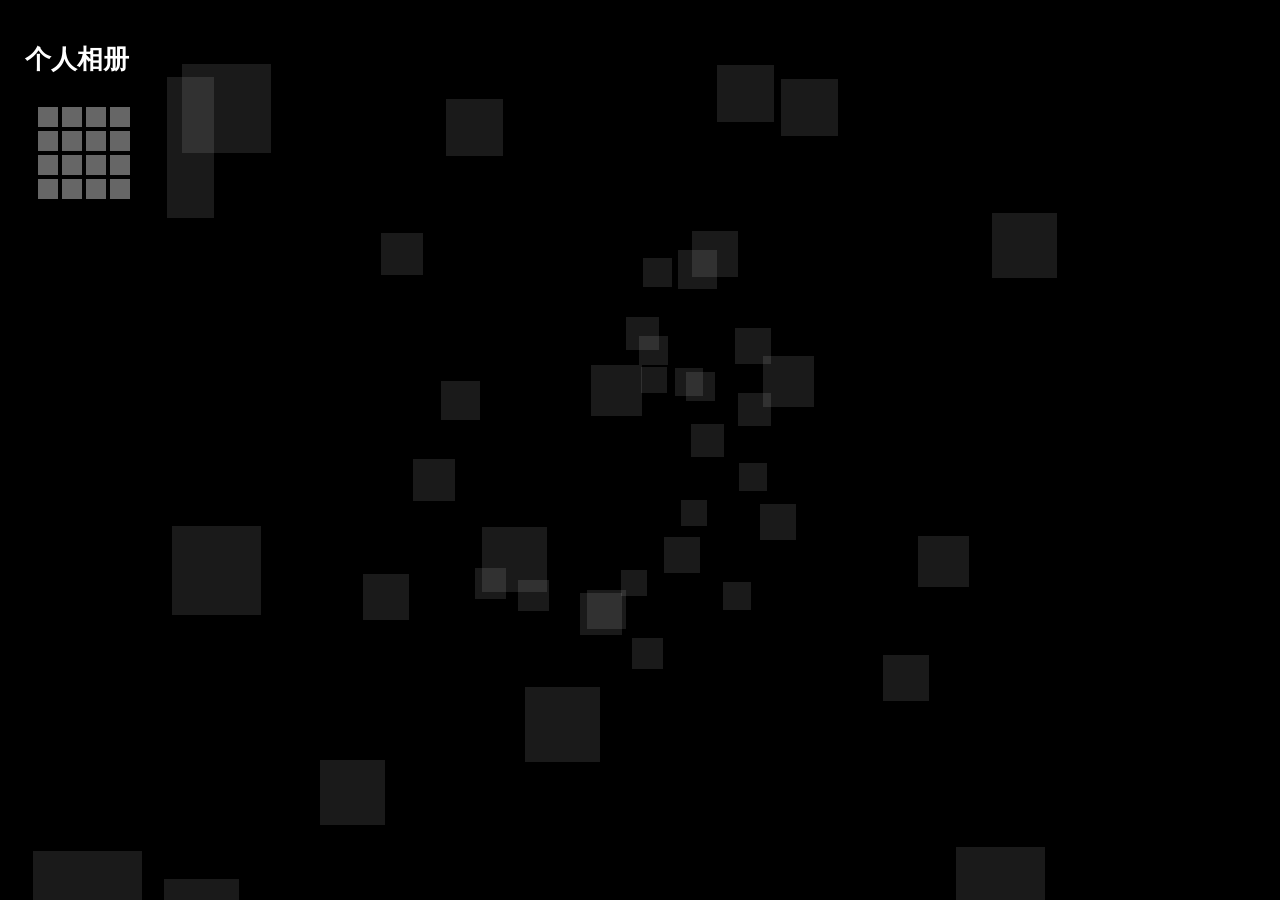
<file: boke笔记/3d相册/3d相册/index.html>
<!DOCTYPE html PUBLIC "-//W3C//DTD XHTML 1.0 Transitional//EN" "http://www.w3.org/TR/xhtml1/DTD/xhtml1-transitional.dtd">
<html xmlns="http://www.w3.org/1999/xhtml">
<head>
<meta http-equiv="Content-Type" content="text/html; charset=utf-8" />
<title>相册</title>

<meta http-equiv="imagetoolbar" content="no">
<style type="text/css">
	html {
		overflow: hidden;
	}
	body {
		position: absolute;
		margin: 0px;
		padding: 0px;
		background: #eee;
		width: 100%;
		height: 100%;
		color: #fff;
		font-family: arial;
		font-size: 0.8em;
	}
	#screen {
		position: absolute;
		width: 100%;
		height: 100%;
		background: #000;
		overflow: hidden;
	}
	#screen img, canvas { 
		position: absolute;
		left: -9999px;
		cursor: pointer;
        image-rendering: optimizeSpeed;

	}
	#screen .href {
		border: #FFF dotted 1px;
	}
	#screen .fog { 
		position: absolute;
		background: #fff;
		opacity: 0.1;
		filter: alpha(opacity=10);
	}
	#command {
		position:absolute;
		left: 1em;
		top: 1em;
		width: 130px;
		z-index: 30000;
		background:#000;
		border: #000 solid 1em;
	}
	#bar {
		position:relative;
		left: 1em;
		top: 1em;
		height: 160px;
	}
	#bar .button { 
		position: absolute;
		background: #222;
		width: 20px;
		height: 20px;
		cursor: pointer;
	}
	#bar .loaded { 
		background: #666;
	}
	#bar .viewed { 
		background: #fff;
	}
	#bar .selected { 
		background: #f00;
	}
	#urlInfo {
		position: absolute;
		background: url(images/r.gif) no-repeat 0 4px;
		visibility: hidden;
		z-index: 30000;
		padding-left: 12px;
		cursor: pointer;
	}
</style>

<script type="text/javascript">

var m3D = function () {
	/* ---- private vars ---- */
	var diapo = [],
		imb,
		scr,
		bar,
		selected,
		urlInfo,
		camera = {x:0, y:0, z:-650, s:0, fov: 500},
		nw = 0,
		nh = 0;
	/* ==== camera tween methods ==== */
	camera.setTarget = function (c0, t1, p) {
		if (Math.abs(t1 - c0) > .1) {
			camera.s = 1;
			camera.p = 0;
			camera.d = t1 - c0;
			if (p) {
				camera.d *= 2;
				camera.p = 9;
			}
		}
	}
	camera.tween = function (v) {
		if (camera.s != 0) {
			camera.p += camera.s;
			camera[v] += camera.d * camera.p * .01;
			if (camera.p == 10) camera.s = -1;
			else if (camera.p == 0) camera.s = 0;
		}
		return camera.s;
	}
	/* ==== diapo constructor ==== */
	var Diapo = function (n, img, x, y, z) {
		if (img) {
			this.url = img.url;
			this.title = img.title;
			this.color = img.color;
			this.isLoaded = false;
			if (document.createElement("canvas").getContext) {
				/* ---- using canvas in place of images (performance trick) ---- */
				this.srcImg = new Image();
				this.srcImg.src = img.src;
				this.img = document.createElement("canvas");
				this.canvas = true;
				scr.appendChild(this.img);
			} else {
				/* ---- normal image ---- */
				this.img = document.createElement('img');
				this.img.src =img.src;
				scr.appendChild(this.img);
			}
			/* ---- on click event ---- */
			this.img.onclick = function () {
				if (camera.s) return;
				if (this.diapo.isLoaded) {
					if (this.diapo.urlActive) {
						/* ---- jump hyperlink ---- */
						top.location.href = this.diapo.url;
					} else {
						/* ---- target positions ---- */
						camera.tz = this.diapo.z - camera.fov;
						camera.tx = this.diapo.x;
						camera.ty = this.diapo.y;
						/* ---- disable previously selected img ---- */
						if (selected) {
							selected.but.className = "button viewed";
							selected.img.className = "";
							selected.img.style.cursor = "pointer";
							selected.urlActive = false;
							urlInfo.style.visibility = "hidden";
						}
						/* ---- select current img ---- */
						this.diapo.but.className = "button selected";
						interpolation(false);
						selected = this.diapo;
					}
				}
			}
			/* ---- command bar buttons ---- */
			this.but = document.createElement('div');
			this.but.className = "button";
			bar.appendChild(this.but);
			this.but.diapo = this;
			this.but.style.left = Math.round((this.but.offsetWidth  * 1.2) * (n % 4)) + 'px';
			this.but.style.top  = Math.round((this.but.offsetHeight * 1.2) * Math.floor(n / 4)) + 'px';
			this.but.onclick = this.img.onclick;
			imb = this.img;
			this.img.diapo = this;
			this.zi = 25000;
		} else {
			/* ---- transparent div ---- */
			this.img = document.createElement('div');
			this.isLoaded = true;
			this.img.className = "fog";
			scr.appendChild(this.img);
			this.w = 300;
			this.h = 300;
			this.zi = 15000;
		}
		/* ---- object variables ---- */
		this.x = x;
		this.y = y;
		this.z = z;
		this.css = this.img.style;
	}
	/* ==== main 3D animation ==== */
	Diapo.prototype.anim = function () {
		if (this.isLoaded) {
			/* ---- 3D to 2D projection ---- */
			var x = this.x - camera.x;
			var y = this.y - camera.y;
			var z = this.z - camera.z;
			if (z < 20) z += 5000;
			var p = camera.fov / z;
			var w = this.w * p;
			var h = this.h * p;
			/* ---- HTML rendering ---- */
			this.css.left   = Math.round(nw + x * p - w * .5) + 'px';
			this.css.top    = Math.round(nh + y * p - h * .5) + 'px';  
			this.css.width  = Math.round(w) + 'px';
			this.css.height = Math.round(h) + 'px';
			this.css.zIndex = this.zi - Math.round(z);
		} else {
			/* ---- image is loaded? ---- */
			this.isLoaded = this.loading();
		}
	}
	/* ==== onload initialization ==== */
	Diapo.prototype.loading = function () {
		if ((this.canvas && this.srcImg.complete) || this.img.complete) {
			if (this.canvas) {
				/* ---- canvas version ---- */
				this.w = this.srcImg.width;
				this.h = this.srcImg.height;
				this.img.width = this.w;
				this.img.height = this.h;
				var context = this.img.getContext("2d");
				context.drawImage(this.srcImg, 0, 0, this.w, this.h);
			} else {
				/* ---- plain image version ---- */
				this.w = this.img.width;
				this.h = this.img.height;
			}
			/* ---- button loaded ---- */
			this.but.className += " loaded";
			return true;
		}
		return false;
	}
	////////////////////////////////////////////////////////////////////////////
	/* ==== screen dimensions ==== */
	var resize = function () {
		nw = scr.offsetWidth * .5;
		nh = scr.offsetHeight * .5;
	}
	/* ==== disable interpolation during animation ==== */
	var interpolation = function (bicubic) {
		var i = 0, o;
		while( o = diapo[i++] ) {
			if (o.but) {
				o.css.msInterpolationMode = bicubic ? 'bicubic' : 'nearest-neighbor'; // makes IE8 happy
				o.css.imageRendering = bicubic ? 'optimizeQuality' : 'optimizeSpeed'; // does not really work...
			}
		}
	}
	/* ==== init script ==== */
	var init = function (data) {
		/* ---- containers ---- */
		scr = document.getElementById("screen");
		bar = document.getElementById("bar");
		urlInfo = document.getElementById("urlInfo");
		resize();
		/* ---- loading images ---- */
		var i = 0, 
		    o,
			n = data.length;
		while( o = data[i++] ) {
			/* ---- images ---- */
			var x = 1000 * ((i % 4) - 1.5);
			var y = Math.round(Math.random() * 4000) - 2000;
			var z = i * (5000 / n);
			diapo.push( new Diapo(i - 1, o, x, y, z));
			/* ---- transparent frames ---- */
			var k = diapo.length - 1;
			for (var j = 0; j < 3; j++) {
				var x = Math.round(Math.random() * 4000) - 2000;
				var y = Math.round(Math.random() * 4000) - 2000;
				diapo.push( new Diapo(k, null, x, y, z + 100));
			}
		}
		/* ---- start engine ---- */
		run();
	}
	////////////////////////////////////////////////////////////////////////////
	/* ==== main loop ==== */
	var run = function () {
		/* ---- x axis move ---- */
		if (camera.tx) {
			if (!camera.s) camera.setTarget(camera.x, camera.tx);
			var m = camera.tween('x');
			if (!m) camera.tx = 0;
		/* ---- y axis move ---- */
		} else if (camera.ty) {
			if (!camera.s) camera.setTarget(camera.y, camera.ty); 
			var m = camera.tween('y');
			if (!m) camera.ty = 0;
		/* ---- z axis move ---- */
		} else if (camera.tz) {
			if (!camera.s) camera.setTarget(camera.z, camera.tz);
			var m = camera.tween('z');
			if (!m) {
				/* ---- animation end ---- */
				camera.tz = 0;
				interpolation(true);
				/* ---- activate hyperlink ---- */
				if (selected.url) {
					selected.img.style.cursor = "pointer";
					selected.urlActive = true;
					selected.img.className = "href";
					urlInfo.diapo = selected;
					urlInfo.onclick = selected.img.onclick;
					urlInfo.innerHTML = selected.title || selected.url;
					urlInfo.style.visibility = "visible";
					urlInfo.style.color = selected.color || "#fff";
					urlInfo.style.top = Math.round(selected.img.offsetTop + selected.img.offsetHeight - urlInfo.offsetHeight - 5) + "px";
					urlInfo.style.left = Math.round(selected.img.offsetLeft + selected.img.offsetWidth - urlInfo.offsetWidth - 5) + "px";
				} else {
					selected.img.style.cursor = "default";
				}
			}
		}
		/* ---- anim images ---- */
		var i = 0, o;
		while( o = diapo[i++] ) o.anim();
		/* ---- loop ---- */
		setTimeout(run, 32);
	}
	return {
		////////////////////////////////////////////////////////////////////////////
		/* ==== initialize script ==== */
		init : init
	}
}();

</script>
</head>

<body>
<div id="screen">
	<div id="command">

		<h1>个人相册</h1>
		<div id="bar"></div>
	</div>
	<div id="urlInfo"></div>
</div>

<script type="text/javascript">
/* ==== start script ==== */
setTimeout(function() {
	m3D.init(
		[ 
			{ src: 'https://www.baidu.com/img/PCtm_d9c8750bed0b3c7d089fa7d55720d6cf.png'},
			{ src: 'https://www.baidu.com/img/PCtm_d9c8750bed0b3c7d089fa7d55720d6cf.png' },
			{ src: 'https://www.baidu.com/img/PCtm_d9c8750bed0b3c7d089fa7d55720d6cf.png' },
			{ src: 'https://www.baidu.com/img/PCtm_d9c8750bed0b3c7d089fa7d55720d6cf.png' },
			{ src: 'https://www.baidu.com/img/PCtm_d9c8750bed0b3c7d089fa7d55720d6cf.png' },
			{ src: 'https://www.baidu.com/img/PCtm_d9c8750bed0b3c7d089fa7d55720d6cf.png' },
			{ src: 'https://www.baidu.com/img/PCtm_d9c8750bed0b3c7d089fa7d55720d6cf.png' },
			{ src: 'https://www.baidu.com/img/PCtm_d9c8750bed0b3c7d089fa7d55720d6cf.png' },
			{ src: 'https://www.baidu.com/img/PCtm_d9c8750bed0b3c7d089fa7d55720d6cf.png' },
			{ src: 'https://www.baidu.com/img/PCtm_d9c8750bed0b3c7d089fa7d55720d6cf.png' },
			{ src: 'https://www.baidu.com/img/PCtm_d9c8750bed0b3c7d089fa7d55720d6cf.png' },
			{ src: 'https://www.baidu.com/img/PCtm_d9c8750bed0b3c7d089fa7d55720d6cf.png' },
			{ src: 'https://www.baidu.com/img/PCtm_d9c8750bed0b3c7d089fa7d55720d6cf.png' },
			{ src: 'https://www.baidu.com/img/PCtm_d9c8750bed0b3c7d089fa7d55720d6cf.png' },
			{ src: 'https://www.baidu.com/img/PCtm_d9c8750bed0b3c7d089fa7d55720d6cf.png' },
			{ src: 'https://www.baidu.com/img/PCtm_d9c8750bed0b3c7d089fa7d55720d6cf.png'}
		]
	);
}, 500);
</script>
</body>
</html>
</file>
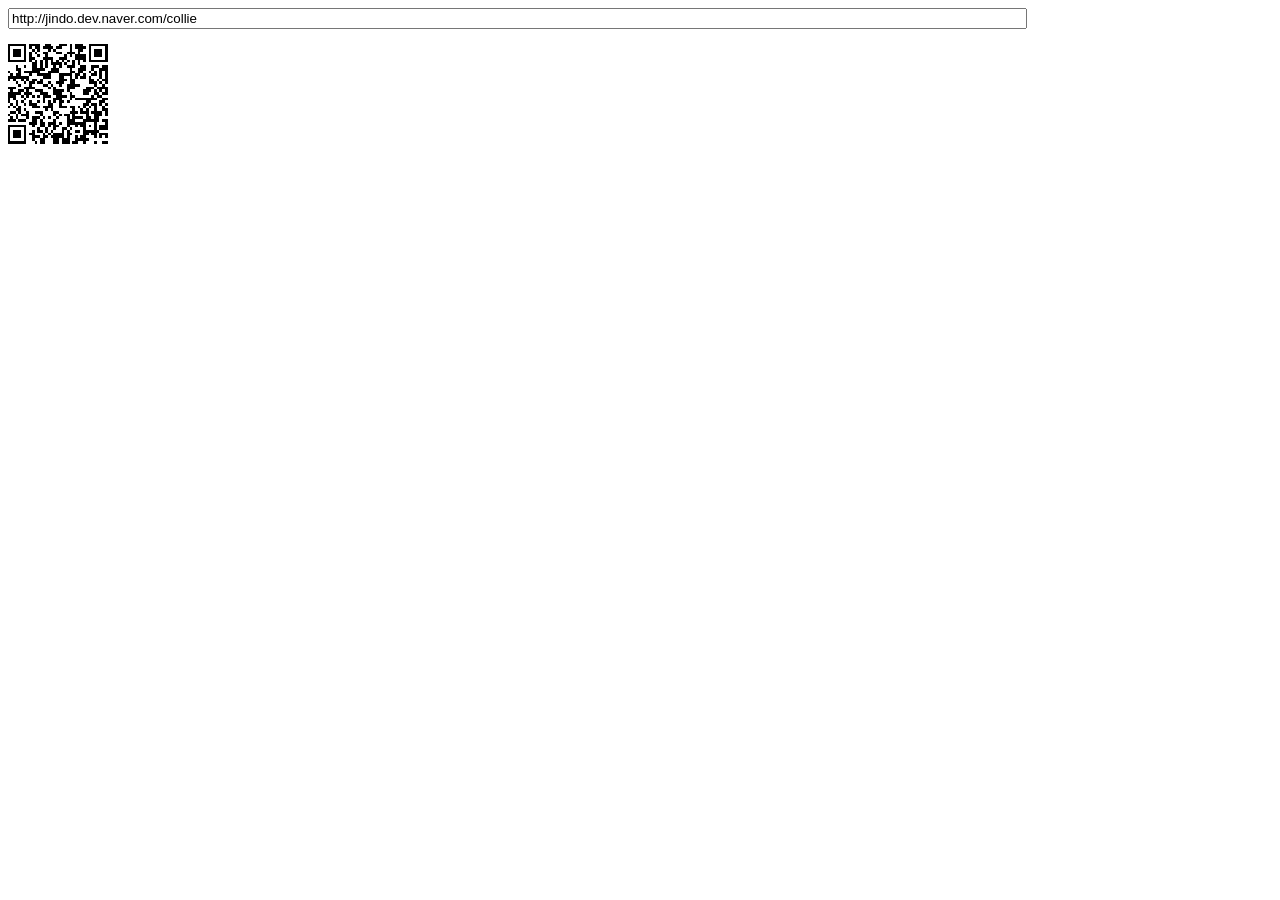
<file: boke笔记/二维码生成工具/davidshimjs-qrcodejs-04f46c6/index.html>
<!DOCTYPE html PUBLIC "-//W3C//DTD XHTML 1.0 Transitional//EN" "http://www.w3.org/TR/xhtml1/DTD/xhtml1-transitional.dtd">
<html xmlns="http://www.w3.org/1999/xhtml" xml:lang="ko" lang="ko">
<head>
<title>Cross-Browser QRCode generator for Javascript</title>
<meta http-equiv="Content-Type" content="text/html; charset=UTF-8" />
<meta name="viewport" content="width=device-width,initial-scale=1,user-scalable=no" />
<script type="text/javascript" src="jquery.min.js"></script>
<script type="text/javascript" src="qrcode.js"></script>
</head>
<body>
<input id="text" type="text" value="http://jindo.dev.naver.com/collie" style="width:80%" /><br />
<div id="qrcode" style="width:100px; height:100px; margin-top:15px;"></div>

<script type="text/javascript">
var qrcode = new QRCode(document.getElementById("qrcode"), {
	width : 100,
	height : 100
});

function makeCode () {		
	var elText = document.getElementById("text");
	
	if (!elText.value) {
		alert("Input a text");
		elText.focus();
		return;
	}
	
	qrcode.makeCode(elText.value);
}

makeCode();

$("#text").
	on("blur", function () {
		makeCode();
	}).
	on("keydown", function (e) {
		if (e.keyCode == 13) {
			makeCode();
		}
	});
</script>
</body>
</file>
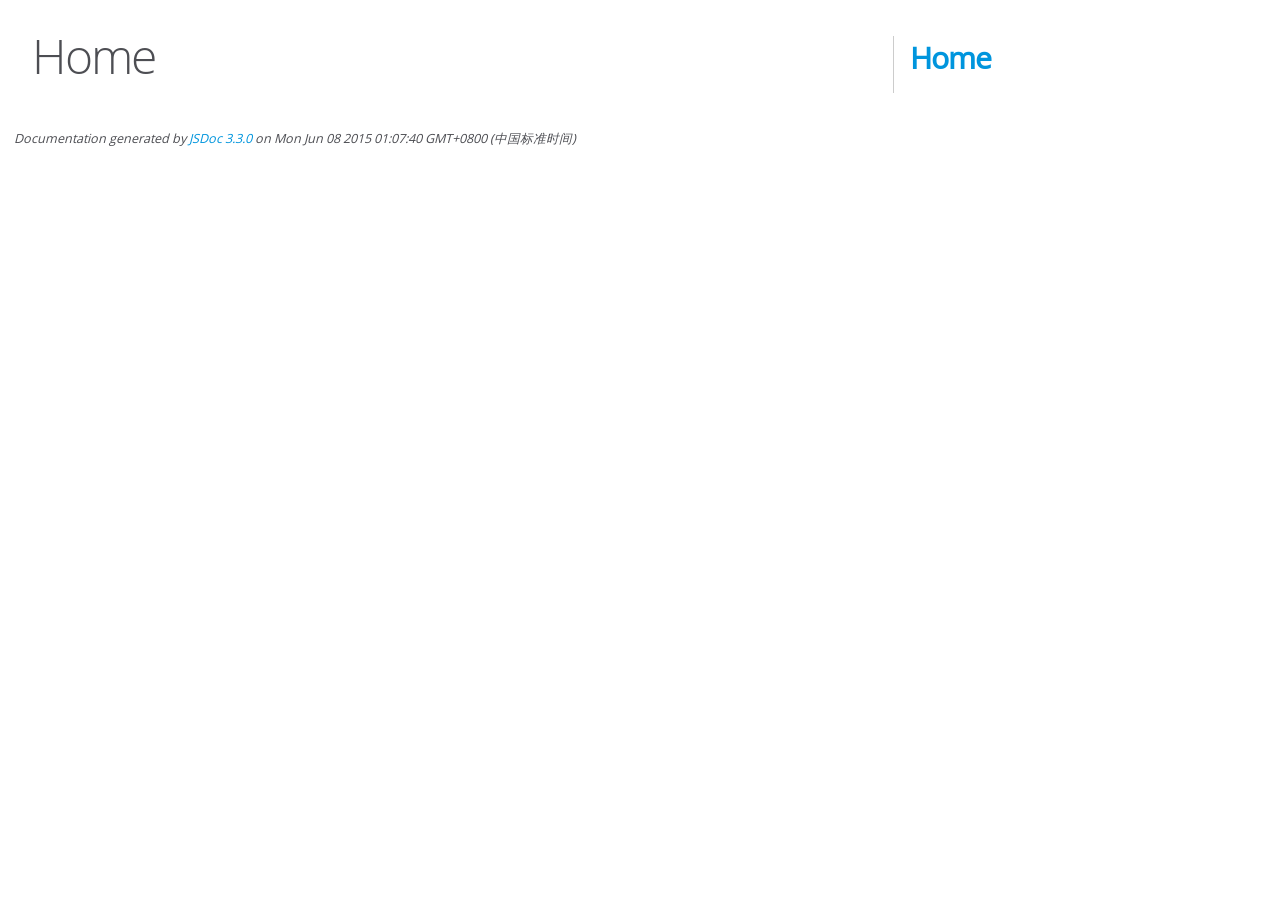
<file: boke笔记/富文本框/docs/index.html>
<!DOCTYPE html>
<html lang="en">
<head>
    <meta charset="utf-8">
    <title>JSDoc: Home</title>

    <script src="scripts/prettify/prettify.js"> </script>
    <script src="scripts/prettify/lang-css.js"> </script>
    <!--[if lt IE 9]>
      <script src="//html5shiv.googlecode.com/svn/trunk/html5.js"></script>
    <![endif]-->
    <link type="text/css" rel="stylesheet" href="styles/prettify-tomorrow.css">
    <link type="text/css" rel="stylesheet" href="styles/jsdoc-default.css">
</head>

<body>

<div id="main">

    <h1 class="page-title">Home</h1>

    



    


    <h3> </h3>










    









</div>

<nav>
    <h2><a href="index.html">Home</a></h2>
</nav>

<br class="clear">

<footer>
    Documentation generated by <a href="https://github.com/jsdoc3/jsdoc">JSDoc 3.3.0</a> on Mon Jun 08 2015 01:07:40 GMT+0800 (中国标准时间)
</footer>

<script> prettyPrint(); </script>
<script src="scripts/linenumber.js"> </script>
</body>
</html>
</file>
<file: boke笔记/富文本框/docs/styles/prettify-tomorrow.css>
/* Tomorrow Theme */
/* Original theme - https://github.com/chriskempson/tomorrow-theme */
/* Pretty printing styles. Used with prettify.js. */
/* SPAN elements with the classes below are added by prettyprint. */
/* plain text */
.pln {
  color: #4d4d4c; }

@media screen {
  /* string content */
  .str {
    color: #718c00; }

  /* a keyword */
  .kwd {
    color: #8959a8; }

  /* a comment */
  .com {
    color: #8e908c; }

  /* a type name */
  .typ {
    color: #4271ae; }

  /* a literal value */
  .lit {
    color: #f5871f; }

  /* punctuation */
  .pun {
    color: #4d4d4c; }

  /* lisp open bracket */
  .opn {
    color: #4d4d4c; }

  /* lisp close bracket */
  .clo {
    color: #4d4d4c; }

  /* a markup tag name */
  .tag {
    color: #c82829; }

  /* a markup attribute name */
  .atn {
    color: #f5871f; }

  /* a markup attribute value */
  .atv {
    color: #3e999f; }

  /* a declaration */
  .dec {
    color: #f5871f; }

  /* a variable name */
  .var {
    color: #c82829; }

  /* a function name */
  .fun {
    color: #4271ae; } }
/* Use higher contrast and text-weight for printable form. */
@media print, projection {
  .str {
    color: #060; }

  .kwd {
    color: #006;
    font-weight: bold; }

  .com {
    color: #600;
    font-style: italic; }

  .typ {
    color: #404;
    font-weight: bold; }

  .lit {
    color: #044; }

  .pun, .opn, .clo {
    color: #440; }

  .tag {
    color: #006;
    font-weight: bold; }

  .atn {
    color: #404; }

  .atv {
    color: #060; } }
/* Style */
/*
pre.prettyprint {
  background: white;
  font-family: Consolas, Monaco, 'Andale Mono', monospace;
  font-size: 12px;
  line-height: 1.5;
  border: 1px solid #ccc;
  padding: 10px; }
*/

/* Specify class=linenums on a pre to get line numbering */
ol.linenums {
  margin-top: 0;
  margin-bottom: 0; }

/* IE indents via margin-left */
li.L0,
li.L1,
li.L2,
li.L3,
li.L4,
li.L5,
li.L6,
li.L7,
li.L8,
li.L9 {
  /* */ }

/* Alternate shading for lines */
li.L1,
li.L3,
li.L5,
li.L7,
li.L9 {
  /* */ }
</file>
<file: boke笔记/富文本框/docs/styles/jsdoc-default.css>
@font-face {
    font-family: 'Open Sans';
    font-weight: normal;
    font-style: normal;
    src: url('../fonts/OpenSans-Regular-webfont.eot');
    src:
        local('Open Sans'),
        local('OpenSans'),
        url('../fonts/OpenSans-Regular-webfont.eot?#iefix') format('embedded-opentype'),
        url('../fonts/OpenSans-Regular-webfont.woff') format('woff'),
        url('../fonts/OpenSans-Regular-webfont.svg#open_sansregular') format('svg');
}

@font-face {
    font-family: 'Open Sans Light';
    font-weight: normal;
    font-style: normal;
    src: url('../fonts/OpenSans-Light-webfont.eot');
    src:
        local('Open Sans Light'),
        local('OpenSans Light'),
        url('../fonts/OpenSans-Light-webfont.eot?#iefix') format('embedded-opentype'),
        url('../fonts/OpenSans-Light-webfont.woff') format('woff'),
        url('../fonts/OpenSans-Light-webfont.svg#open_sanslight') format('svg');
}

html
{
    overflow: auto;
    background-color: #fff;
    font-size: 14px;
}

body
{
    font-family: 'Open Sans', sans-serif;
    line-height: 1.5;
    color: #4d4e53;
    background-color: white;
}

a, a:visited, a:active {
    color: #0095dd;
    text-decoration: none;
}

a:hover {
    text-decoration: underline;
}

header
{
    display: block;
    padding: 0px 4px;
}

tt, code, kbd, samp {
    font-family: Consolas, Monaco, 'Andale Mono', monospace;
}

.class-description {
    font-size: 130%;
    line-height: 140%;
    margin-bottom: 1em;
    margin-top: 1em;
}

.class-description:empty {
    margin: 0;
}

#main {
    float: left;
    width: 70%;
}

article dl {
    margin-bottom: 40px;
}

section
{
    display: block;
    background-color: #fff;
    padding: 12px 24px;
    border-bottom: 1px solid #ccc;
    margin-right: 30px;
}

.variation {
    display: none;
}

.signature-attributes {
    font-size: 60%;
    color: #aaa;
    font-style: italic;
    font-weight: lighter;
}

nav
{
    display: block;
    float: right;
    margin-top: 28px;
    width: 30%;
    box-sizing: border-box;
    border-left: 1px solid #ccc;
    padding-left: 16px;
}

nav ul {
    font-family: 'Lucida Grande', 'Lucida Sans Unicode', arial, sans-serif;
    font-size: 100%;
    line-height: 17px;
    padding: 0;
    margin: 0;
    list-style-type: none;
}

nav ul a, nav ul a:visited, nav ul a:active {
    font-family: Consolas, Monaco, 'Andale Mono', monospace;
    line-height: 18px;
    color: #4D4E53;
}

nav h3 {
    margin-top: 12px;
}

nav li {
    margin-top: 6px;
}

footer {
    display: block;
    padding: 6px;
    margin-top: 12px;
    font-style: italic;
    font-size: 90%;
}

h1, h2, h3, h4 {
    font-weight: 200;
    margin: 0;
}

h1
{
    font-family: 'Open Sans Light', sans-serif;
    font-size: 48px;
    letter-spacing: -2px;
    margin: 12px 24px 20px;
}

h2, h3
{
    font-size: 30px;
    font-weight: 700;
    letter-spacing: -1px;
    margin-bottom: 12px;
}

h4
{
    font-size: 18px;
    letter-spacing: -0.33px;
    margin-bottom: 12px;
    color: #4d4e53;
}

h5, .container-overview .subsection-title
{
    font-size: 120%;
    font-weight: bold;
    letter-spacing: -0.01em;
    margin: 8px 0 3px 0;
}

h6
{
    font-size: 100%;
    letter-spacing: -0.01em;
    margin: 6px 0 3px 0;
    font-style: italic;
}

.ancestors { color: #999; }
.ancestors a
{
    color: #999 !important;
    text-decoration: none;
}

.clear
{
    clear: both;
}

.important
{
    font-weight: bold;
    color: #950B02;
}

.yes-def {
    text-indent: -1000px;
}

.type-signature {
    color: #aaa;
}

.name, .signature {
    font-family: Consolas, Monaco, 'Andale Mono', monospace;
}

.details { margin-top: 14px; border-left: 2px solid #DDD; }
.details dt { width: 120px; float: left; padding-left: 10px;  padding-top: 6px; }
.details dd { margin-left: 70px; }
.details ul { margin: 0; }
.details ul { list-style-type: none; }
.details li { margin-left: 30px; padding-top: 6px; }
.details pre.prettyprint { margin: 0 }
.details .object-value { padding-top: 0; }

.description {
    margin-bottom: 1em;
    margin-top: 1em;
}

.code-caption
{
    font-style: italic;
    font-size: 107%;
    margin: 0;
}

.prettyprint
{
    border: 1px solid #ddd;
    width: 80%;
    overflow: auto;
}

.prettyprint.source {
    width: inherit;
}

.prettyprint code
{
    font-size: 100%;
    line-height: 18px;
    display: block;
    padding: 4px 12px;
    margin: 0;
    background-color: #fff;
    color: #4D4E53;
}

.prettyprint code span.line
{
  display: inline-block;
}

.prettyprint.linenums
{
  padding-left: 70px;
  -webkit-user-select: none;
  -moz-user-select: none;
  -ms-user-select: none;
  user-select: none;
}

.prettyprint.linenums ol
{
  padding-left: 0;
}

.prettyprint.linenums li
{
  border-left: 3px #ddd solid;
}

.prettyprint.linenums li.selected,
.prettyprint.linenums li.selected *
{
  background-color: lightyellow;
}

.prettyprint.linenums li *
{
  -webkit-user-select: text;
  -moz-user-select: text;
  -ms-user-select: text;
  user-select: text;
}

.params, .props
{
    border-spacing: 0;
    border: 0;
    border-collapse: collapse;
}

.params .name, .props .name, .name code {
    color: #4D4E53;
    font-family: Consolas, Monaco, 'Andale Mono', monospace;
    font-size: 100%;
}

.params td, .params th, .props td, .props th
{
    border: 1px solid #ddd;
    margin: 0px;
    text-align: left;
    vertical-align: top;
    padding: 4px 6px;
    display: table-cell;
}

.params thead tr, .props thead tr
{
    background-color: #ddd;
    font-weight: bold;
}

.params .params thead tr, .props .props thead tr
{
    background-color: #fff;
    font-weight: bold;
}

.params th, .props th { border-right: 1px solid #aaa; }
.params thead .last, .props thead .last { border-right: 1px solid #ddd; }

.params td.description > p:first-child,
.props td.description > p:first-child
{
    margin-top: 0;
    padding-top: 0;
}

.params td.description > p:last-child,
.props td.description > p:last-child
{
    margin-bottom: 0;
    padding-bottom: 0;
}

.disabled {
    color: #454545;
}
</file>
